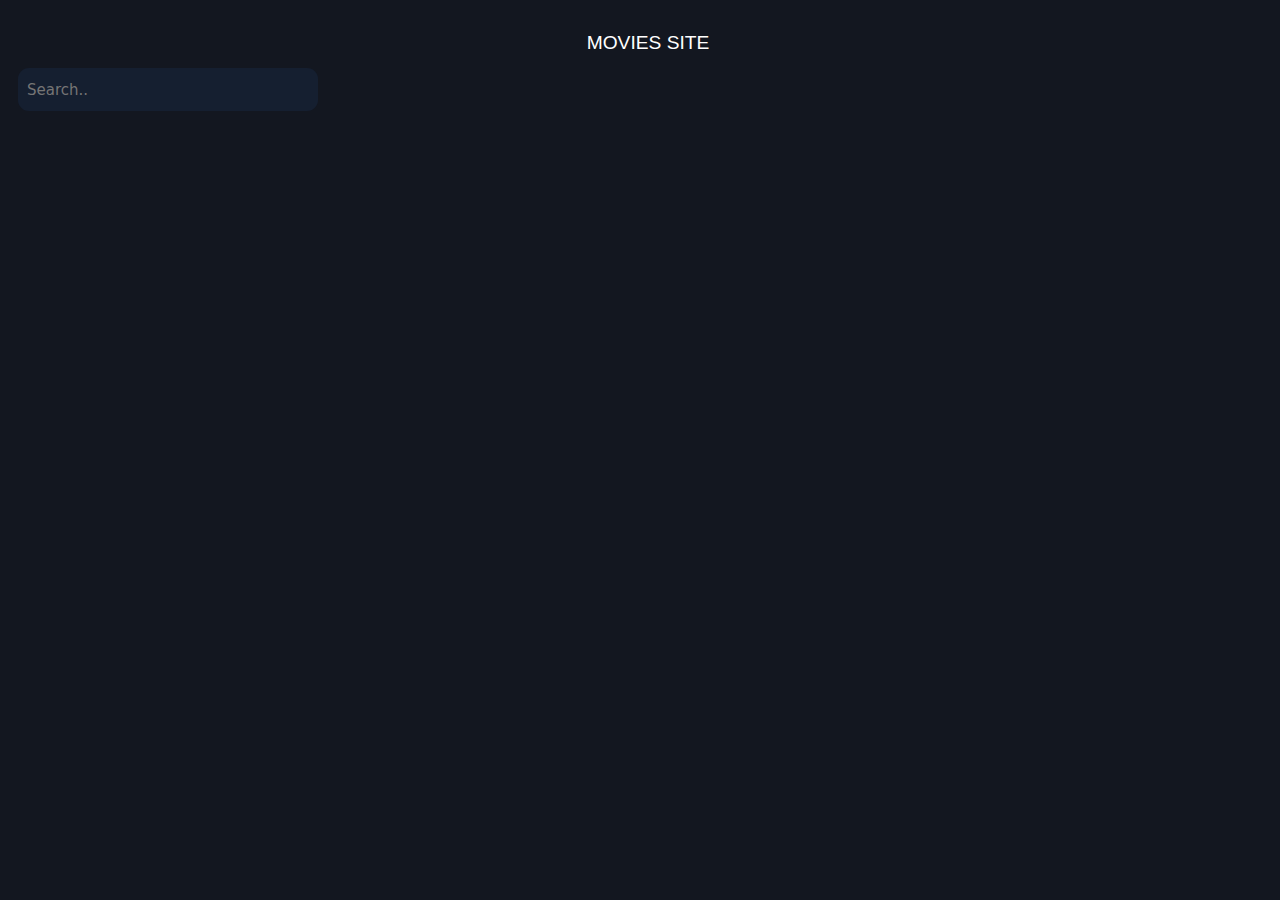
<file: index.html>
<!DOCTYPE html>

<html>
  <head>
    <title>Movies Site</title>
    <link rel="stylesheet" href="style.css">
  </head>

  <body>
    <div class="topnav">
      <a class="active" href="#">Movies Site</a>
      <div class="search-container">
        <form role="search" id="form">
          <input type="search" id="query" name="q" placeholder="Search..">
        </form>

      </div>
    </div>  

    <div style="padding-left: 16px;">
    <section id="section">
   <!-- <div class="row">
        <div class="column">
          <div class="card">
            <center><img src="image.jpg" class="thumbnail"></center>
            <h3>Movie Title</h3>
            
          </div>
  
        </div>
  
      </div>
      -->  
  
    </section>
    
   

  </body>
  <script src="script.js"></script>

</html>
</file>
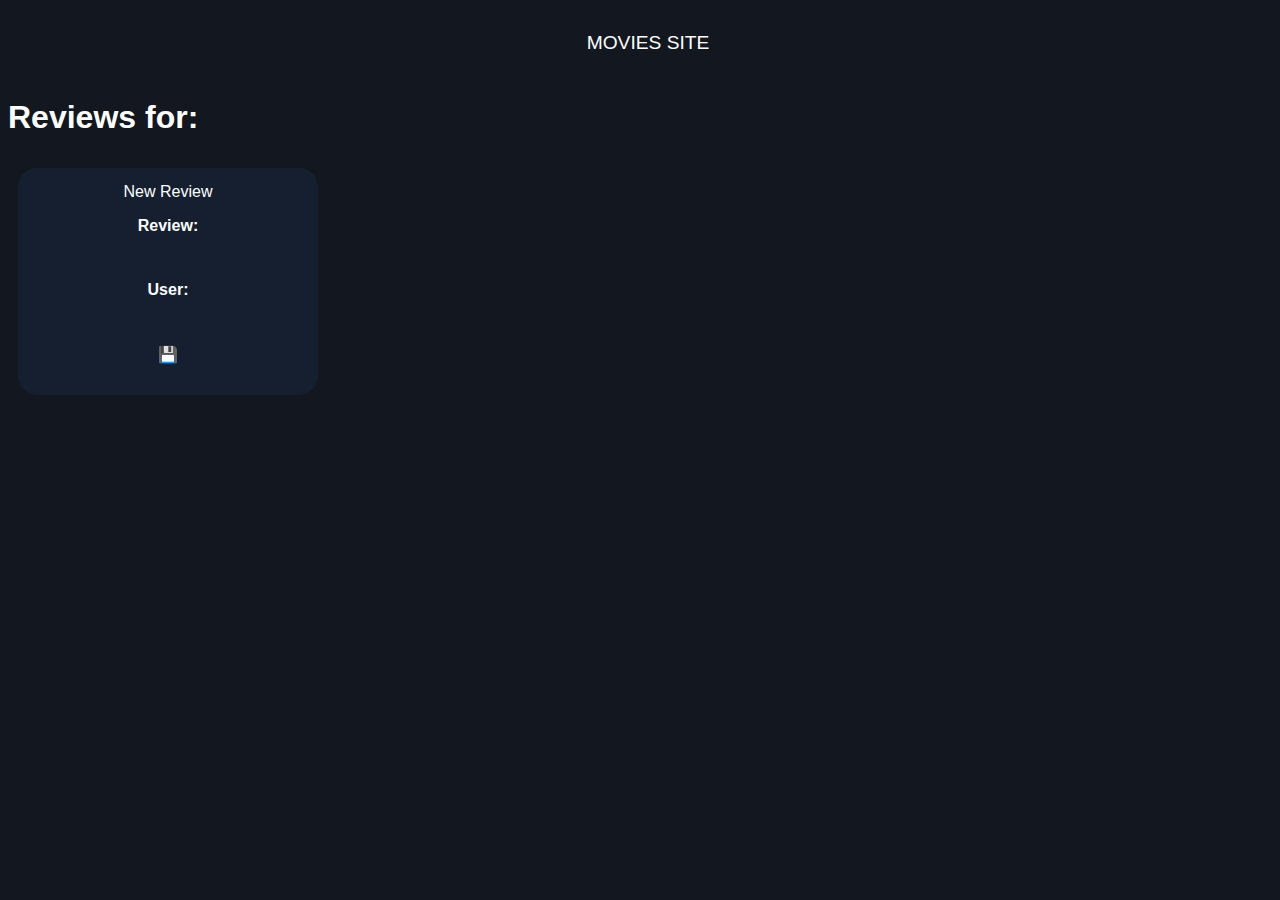
<file: movie.html>
<!DOCTYPE html>

<html>
  <head>
    <title>Movies Site</title>
    <link rel="stylesheet" href="style.css">
  </head>

  <body>
    <div class="topnav">
      <a class="active" href="#">Movies Site</a>
    </div>  
      <h1>Reviews for:</h1>
      <h3 id="title">Movie Title: </h3>
    
    <section id="section">
  
  
    </section>
    
   

  </body>
  <script src="movie.js"></script>

</html>
</file>
<file: style.css>
* {
  
  width: 100%; 
  box-sizing: border-box;
}

body {
  background-color: #131720;
  font-family: sans-serif;
  color: white;
}


.topnav{
  overflow: hidden;
  background-color: #131720;
  padding: 10px;
}

.topnav a{
  float: left;
  display: block;
  color: white;
  text-align: center;
  padding: 14px 16px;
  text-decoration: none;
  font-size: 1.2rem;
  text-transform: uppercase;
}

.topnav .search-container{
  float: right;
  }

  form {
    background-color: #151f30;
    width: 300px;
    height: 43px;
    border-radius: 11px;
    display: flex;
    align-items: center;
  }

  input {
    all: unset;
    font: 15px system-ui;
    color:#fff;
    height: 100%;
    width: 100%;
    padding: 6px 9px;
  }

  .thumbnail {
    height: 350px;
    width: 300px;
    border-radius: 19px;
  }

  .column {
    float: left;
    width: 25%;
    padding:10px 10px;
  }

  .card {
    border-radius: 19px;
    padding: 15px;
    text-align: center;
    background-color: #151f30;
  }

  .star {
    width: 20px;
    vertical-align: bottom;
    clip-path: polygon(50% 1%, 61% 35%, 98% 35%, 68% 57%, 79% 91%, 50% 70%, 21% 91%, 32% 57%, 2% 35%, 39% 35%);
    -webkit-clip-path: polygon(50% 10%, 61% 40%, 98% 40%, 65% 60%, 78% 91%, 50% 70%, 25% 93%, 33% 60%, 2% 40%, 40% 39%);
    background-color: #ffcc00; /* Change the background behind the star */
  }

  .reviews {
    color: rgb(0, 106, 255);
  }
</file>
